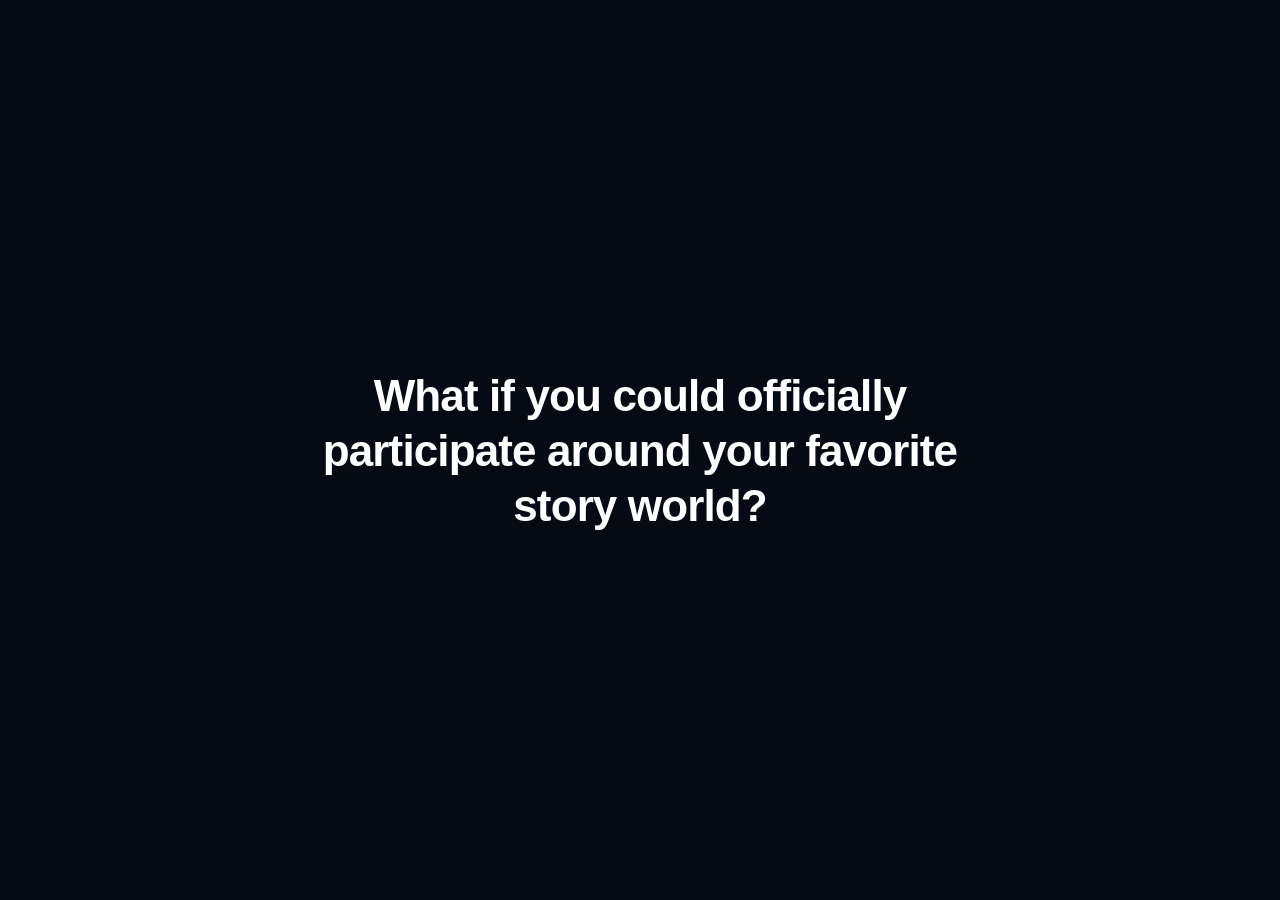
<file: index.html>
<!DOCTYPE html>
<html lang="en">
<head>
<meta charset="UTF-8">
<meta name="viewport" content="width=device-width, initial-scale=1.0, viewport-fit=cover">
<title>EWEy — The Participation Layer for All IP</title>
<style>
  :root{
    --ink:#0B1220; --canvas:#FAFAF8; --card:#FFFFFF; --gold:#C6A02E; --goldsoft:#F4EAC9;
    --muted:#7C8496; --line:rgba(11,18,32,.08); --dark:#060A14;
  }
  *{box-sizing:border-box; margin:0; padding:0; -webkit-tap-highlight-color:transparent;}
  html,body{height:100%;}
  body{
    font-family:-apple-system,BlinkMacSystemFont,"SF Pro Display","Segoe UI",Roboto,Helvetica,Arial,sans-serif;
    background:var(--canvas); color:var(--ink); overflow:hidden;
    -webkit-font-smoothing:antialiased; text-rendering:optimizeLegibility;
  }
  #stage{position:fixed; inset:0; overflow:hidden;}
  .scene{position:absolute; inset:0; overflow-y:auto; -webkit-overflow-scrolling:touch;}
  .scene::-webkit-scrollbar{width:0;}
  .wrap{max-width:860px; margin:0 auto; padding:96px 24px 90px; text-align:center;}
  .wrap.wide{max-width:900px;}

  /* Type */
  .eyebrow{font-size:12px; letter-spacing:.18em; text-transform:uppercase; font-weight:600; color:var(--muted); margin-bottom:16px;}
  .eyebrow.gold{color:var(--gold);}
  h1{font-size:clamp(30px,6vw,52px); font-weight:700; letter-spacing:-.03em; line-height:1.08;}
  h1.md{font-size:clamp(28px,5.4vw,44px);}
  .sub{font-size:clamp(15px,2.2vw,18px); line-height:1.55; color:var(--muted); max-width:560px; margin:16px auto 0;}

  /* Buttons */
  .btn{
    font:inherit; font-size:16px; font-weight:600; letter-spacing:-.01em; padding:14px 32px;
    border-radius:999px; border:1px solid transparent; background:var(--ink); color:#fff; cursor:pointer;
    box-shadow:0 2px 10px rgba(11,18,32,.08); transition:all .25s cubic-bezier(.2,.8,.2,1);
  }
  .btn:hover{transform:scale(1.035); box-shadow:0 10px 30px rgba(11,18,32,.18);}
  .btn:active{transform:scale(.98);}
  .btn:focus-visible{outline:2px solid var(--gold); outline-offset:3px;}
  .btn.white{background:#fff; color:var(--ink);}
  .btn.gold{background:var(--gold); color:#fff;}
  .btn.green{background:#2E7D4F; color:#fff;}
  .btn.big{width:100%; padding:17px 32px; font-size:17px;}

  /* Cards */
  .card{
    background:var(--card); border-radius:20px; padding:24px; border:1px solid var(--line);
    box-shadow:0 2px 12px rgba(11,18,32,.05); transition:all .3s cubic-bezier(.2,.8,.2,1); text-align:left;
  }
  .card.click{cursor:pointer;}
  .card.click:hover{transform:translateY(-4px) scale(1.01); box-shadow:0 18px 44px rgba(11,18,32,.12);}
  .card.center{text-align:center;}

  .chip{
    display:inline-flex; align-items:center; gap:6px; font-size:12px; font-weight:600;
    letter-spacing:.06em; text-transform:uppercase; color:#8A6E14; background:var(--goldsoft);
    border:1px solid rgba(198,160,46,.27); border-radius:999px; padding:6px 14px;
  }
  .chip .dot{width:6px; height:6px; border-radius:99px; background:var(--gold);}

  /* Grids */
  .grid{display:grid; gap:12px; margin:40px auto 0;}
  .grid.cats{grid-template-columns:repeat(auto-fit,minmax(140px,1fr)); max-width:820px;}
  .grid.worlds{grid-template-columns:repeat(auto-fit,minmax(220px,1fr)); gap:18px; max-width:880px;}
  .grid.powers{grid-template-columns:repeat(auto-fit,minmax(200px,1fr)); gap:16px; max-width:760px;}
  .grid.shows{grid-template-columns:repeat(auto-fit,minmax(160px,1fr)); max-width:760px; margin-top:38px;}
  .grid.creator{grid-template-columns:repeat(auto-fit,minmax(290px,1fr)); gap:18px; max-width:820px; margin-top:36px;}
  .stack{display:grid; gap:14px; margin:36px auto 0; max-width:640px;}

  /* Chrome */
  #chrome{position:absolute; top:0; left:0; right:0; z-index:40; display:flex; align-items:center;
    justify-content:space-between; padding:18px 22px; pointer-events:none;}
  #backbtn{pointer-events:auto; font:inherit; font-size:14px; font-weight:600; border:none; cursor:pointer;
    background:rgba(11,18,32,.06); color:var(--ink); border-radius:999px; padding:8px 16px;
    backdrop-filter:blur(10px); -webkit-backdrop-filter:blur(10px);}
  #chrome.on-dark #backbtn{background:rgba(255,255,255,.12); color:#fff;}
  #logo{font-weight:700; font-size:17px; letter-spacing:-.02em; color:var(--ink);}
  #chrome.on-dark #logo{color:#fff;}
  #logo b{color:var(--gold); font-weight:700;}
  #spacer{width:74px;}
  #dots{position:absolute; bottom:16px; left:50%; transform:translateX(-50%); display:flex; gap:6px; z-index:40;}
  #dots i{display:block; width:6px; height:6px; border-radius:99px; background:rgba(11,18,32,.14); transition:all .4s;}
  #dots.on-dark i{background:rgba(255,255,255,.25);}
  #dots i.now{width:20px; background:var(--gold);}

  /* Animations */
  @keyframes riseIn{from{opacity:0; transform:translateY(18px);} to{opacity:1; transform:none;}}
  @keyframes cinemaIn{from{opacity:0; transform:translateY(10px) scale(.985);} to{opacity:1; transform:none;}}
  @keyframes tileIn{from{opacity:0; transform:scale(.6);} to{opacity:1; transform:scale(1);}}
  @keyframes pulseGlow{0%,100%{transform:scale(1);} 50%{transform:scale(1.08);}}
  @keyframes threadGrow{from{transform:scaleY(0);} to{transform:scaleY(1);}}
  .rise{animation:riseIn .7s cubic-bezier(.2,.8,.2,1) both;}
  .cinema{animation:cinemaIn 1.1s cubic-bezier(.2,.8,.2,1) both;}
  .tile{animation:tileIn .55s cubic-bezier(.2,.8,.2,1) both;}
  .pulse{animation:pulseGlow 1.6s ease-in-out infinite;}
  .thread{transform-origin:top; animation:threadGrow 1.6s cubic-bezier(.2,.8,.2,1) both .4s;}
  @media (prefers-reduced-motion:reduce){.rise,.cinema,.tile,.pulse,.thread,.scenein,.livetoast,.fanvid .bar,.btn.gold,#ambient i{animation:none!important;} #scene{transition:none!important;}}

  /* Scene transitions */
  #scene{transition:opacity .24s ease, transform .24s ease, filter .24s ease;}
  #scene.leaving{opacity:0; transform:scale(1.03); filter:blur(3px);}
  .scenein{animation:sceneIn .5s cubic-bezier(.2,.8,.2,1);}
  @keyframes sceneIn{from{opacity:0; transform:scale(.985);} to{opacity:1; transform:none;}}

  /* Ambient life */
  #ambient{position:absolute; inset:0; pointer-events:none; overflow:hidden;}
  #ambient i{position:absolute; display:block; border-radius:50%;}
  @keyframes drifta{0%,100%{transform:translate(0,0);} 50%{transform:translate(42px,-30px);}}
  @keyframes driftb{0%,100%{transform:translate(0,0);} 50%{transform:translate(-48px,38px);}}

  /* Live activity toasts */
  .livetoast{position:absolute; top:62px; right:14px; z-index:30; background:rgba(255,255,255,.93); border:1px solid var(--line); box-shadow:0 6px 20px rgba(11,18,32,.1); border-radius:999px; padding:8px 14px; font-size:12.5px; font-weight:600; animation:toastLife 2.8s ease both; backdrop-filter:blur(8px); -webkit-backdrop-filter:blur(8px);}
  .livetoast.dark{background:rgba(255,255,255,.12); color:#fff; border-color:rgba(255,255,255,.2); box-shadow:none;}
  @keyframes toastLife{0%{opacity:0; transform:translateY(-8px);} 12%{opacity:1; transform:none;} 80%{opacity:1;} 100%{opacity:0; transform:translateY(-6px);}}

  /* Fan videos */
  .fanvid{aspect-ratio:9/16; border-radius:14px; position:relative; overflow:hidden; box-shadow:0 8px 24px rgba(11,18,32,.15);}
  .fanvid .play{position:absolute; inset:0; display:flex; align-items:center; justify-content:center; font-size:24px; color:#fff; text-shadow:0 2px 10px rgba(0,0,0,.4);}
  .fanvid .cap{position:absolute; left:8px; right:8px; bottom:11px; color:#fff; font-size:10.5px; font-weight:600; text-shadow:0 1px 6px rgba(0,0,0,.55); text-align:left;}
  .fanvid .bar{position:absolute; left:0; bottom:0; height:3px; background:var(--gold); animation:vidbar 4s linear infinite;}
  @keyframes vidbar{from{width:0;} to{width:100%;}}

  /* Gold breathes */
  .btn.gold{animation:goldbreathe 3s ease-in-out infinite;}
  @keyframes goldbreathe{0%,100%{box-shadow:0 2px 10px rgba(198,160,46,.25);} 50%{box-shadow:0 6px 26px rgba(198,160,46,.45);}}

  /* Dark scenes */
  .darkscene{background:var(--dark); display:flex; align-items:center; justify-content:center; text-align:center; padding:28px;}
  .worldscene{display:flex; align-items:center; justify-content:center; padding:24px;}

  /* Mosaic */
  #mosaicgrid{display:grid; grid-template-columns:repeat(13,1fr); gap:6px; width:125%;
    transition:all 1.4s cubic-bezier(.2,.8,.2,1);}
  #mosaicgrid.zoom{width:62%; max-width:700px; opacity:.4; filter:blur(1px);}
  #mosaicgrid .mtile{aspect-ratio:1; border-radius:8px; display:flex; align-items:center;
    justify-content:center; font-size:clamp(10px,1.6vw,18px);}

  /* Peek modal */
  #peek{position:fixed; inset:0; background:rgba(6,10,20,.55); backdrop-filter:blur(8px);
    -webkit-backdrop-filter:blur(8px); display:flex; align-items:center; justify-content:center; z-index:50; padding:24px;}
  #peek .panel{background:#fff; border-radius:24px; max-width:440px; width:100%; overflow:hidden;
    box-shadow:0 30px 80px rgba(0,0,0,.3); text-align:left;}

  .ai-row{display:flex; justify-content:space-between; align-items:center; padding:14px 0;
    border-bottom:1px solid var(--line); opacity:.15; transition:opacity .5s;}
  .ai-row.show{opacity:1;}
  .ai-row:last-of-type{border-bottom:none;}
  .ai-verdict{margin-top:18px; background:var(--canvas); border:1px solid var(--line); border-radius:14px;
    padding:16px 18px; transition:all .6s; opacity:.25;}
  .ai-verdict.show{background:var(--goldsoft); border-color:rgba(198,160,46,.33); opacity:1;}

  .typechip{font-size:12.5px; font-weight:600; padding:6px 14px; border-radius:999px;
    border:1px solid var(--line); color:var(--muted);}
  .typechip.on{background:var(--ink); color:#fff; border-color:var(--ink);}

  .catpill{color:#fff; font-size:14.5px; font-weight:600; padding:9px 18px; border-radius:999px;
    border:1px solid rgba(255,255,255,.22);}
</style>
</head>
<body>
<div id="fallback" style="position:fixed; inset:0; background:#060A14; display:flex; align-items:center; justify-content:center; text-align:center; padding:32px; z-index:100;">
  <div>
    <div style="color:#fff; font-size:64px; font-weight:700; letter-spacing:-.04em;">EWE<span style="color:#C6A02E">y</span></div>
    <div style="color:rgba(255,255,255,.6); font-size:14px; letter-spacing:.14em; text-transform:uppercase; margin-top:10px; font-weight:500;">The Participation Layer for All IP</div>
    <div style="color:#fff; font-size:19px; font-weight:600; margin-top:44px; line-height:1.5; max-width:420px;">This is an interactive prototype.</div>
    <div style="color:rgba(255,255,255,.65); font-size:15px; margin-top:12px; line-height:1.6; max-width:420px;">To experience it, open this file in your web browser — on a phone, tap the attachment and choose Safari or Chrome. On a computer, download it and double&#8209;click.</div>
    <div style="color:rgba(255,255,255,.4); font-size:12.5px; margin-top:36px;">Takes about 3 minutes · Best with sound off, curiosity on</div>
  </div>
</div>
<div id="stage">
  <div id="ambient">
    <i style="width:420px; height:420px; left:-8%; top:-10%; background:radial-gradient(circle, rgba(198,160,46,.15), transparent 70%); animation:drifta 19s ease-in-out infinite"></i>
    <i style="width:360px; height:360px; right:-6%; top:22%; background:radial-gradient(circle, rgba(42,58,92,.11), transparent 70%); animation:driftb 23s ease-in-out infinite"></i>
    <i style="width:300px; height:300px; left:12%; bottom:-8%; background:radial-gradient(circle, rgba(198,160,46,.12), transparent 70%); animation:driftb 17s ease-in-out infinite"></i>
    <i style="width:260px; height:260px; right:18%; bottom:6%; background:radial-gradient(circle, rgba(42,58,92,.09), transparent 70%); animation:drifta 26s ease-in-out infinite"></i>
  </div>
  <div id="chrome" style="display:none">
    <button id="backbtn" onclick="goBack()">&larr; Back</button>
    <div id="logo">EWE<b>y</b></div>
    <div id="spacer"></div>
  </div>
  <div id="scene" class="scene"></div>
  <div id="dots" style="display:none"></div>
</div>

<script>
// ————— Data —————
var WORLDS = {
  gw:{name:"Genius Weed", genre:"Comedy", grad:"linear-gradient(135deg,#123B2A 0%,#2E7D4F 55%,#7FB069 100%)"},
  ul:{name:"Unleashed", genre:"Animated Comedy", grad:"linear-gradient(135deg,#7A2E12 0%,#D96C2C 55%,#F2B267 100%)"},
  lf:{name:"The Last Future", genre:"Sci-Fi Mystery", grad:"linear-gradient(135deg,#0D1033 0%,#3A2E8C 55%,#7C6CD9 100%)"}
};
var CATEGORIES = [["📺","Series"],["🎬","Film"],["📚","Books"],["🎵","Music"],["🏈","Sports"],
  ["🎙️","Podcasts"],["📰","Journalism"],["🎥","Documentaries"],["🎮","Games"],["🎭","Live Events"]];
var SUPERPOWERS = [
  {id:"perform", icon:"🎭", name:"Perform", sub:"One-minute videos · acting · comedy · improv"},
  {id:"design", icon:"🎨", name:"Design", sub:"Posters · merch · graphics"},
  {id:"write", icon:"✍️", name:"Write", sub:"Reviews · scripts · worlds"}
];
var PROMPTS = {
  perform:[
    {title:"The Time Sabatini's Cousin…", body:"Film you and your friends at a table, cracking up about the time Sabatini's cousin did… fill in the blank. Funniest table gets featured.", tag:"This week's featured experience"},
    {title:"Voice the Delivery Driver", body:"Be the voice of the delivery driver — never seen, always heard. Record his monologue about everything happening in town. He knows everything. The winning voice gets featured."},
    {title:"Become the Town Gossip", body:"One minute, straight to camera: everything you've \u201Cheard\u201D about what happened at the café this week."},
    {title:"Featured Stand-Up", body:"It's comedy night at the café and you're the headliner. Film your tightest 60 seconds — the funniest set makes the marquee."},
    {title:"Comedy Karaoke", body:"Sing your jokes to the tune of your favorite song. If the regulars sing along, you win."},
    {title:"The Café Shark Tank", body:"Act out your pitch for the café's next ridiculous invention, Shark Tank-style. The regulars are the sharks — and they're brutal."}
  ],
  design:[
    {title:"The Café Mug Everyone Wants", body:"Design the limited-edition Genius Weed café mug. The winning design becomes official merchandise — with your name on the tag.", tag:"This week's featured experience"},
    {title:"This Week's Menu Special", body:"Design the café's menu board for the week. Make the regulars argue about it."},
    {title:"The Band's Concert Poster", body:"The café's house band finally booked a real gig. Design the poster they'd tape to the window."}
  ],
  write:[
    {title:"Review of the Week", body:"Write the funniest one-star or five-star review of the café. ⭐☆☆☆☆ \u201CMy dog left happier than I did.\u201D Or film your one-minute review — the best get featured.", tag:"This week's featured experience"},
    {title:"Café Chalkboard of the Day", body:"Every morning, someone changes the café chalkboard. \u201CToday\u2019s vibe: legally distinct from yesterday\u2019s.\u201D What does it say today? Write it — then film the morning reveal."},
    {title:"Today's Special", body:"Name today's ridiculous menu item — \u201CThe Emotional Support Espresso\u201D — and write its description, or film yourself pitching it to the regulars."},
    {title:"The Open Mic Monologue", body:"Write a comedy monologue for someone else to perform on the café's stage. The best one gets performed — and you both get credit."}
  ]
};
var PEEK = {
  ul:["Film you and your friends cracking up about the main character's cousin — funniest crew gets featured.","What Is Your Dog Really Thinking? Dub the inner monologue.","America's Funniest Mutt — share your dog's finest moment."],
  lf:["Hidden Clues Hunt — find what unlocks the universe.","Design a Parallel Civilization — culture, tech, language.","Intercepted Transmission — you've decoded something. What does it say?"]
};
var CATPEEK = {
  "Film":["Win a set visit — watch the sequel being filmed.","Remake the trailer shot-for-shot with your crew — the best one plays at the premiere.","Film the missing scene from another character's perspective."],
  "Books":["Win a weekend where the book takes place — tour the real restaurants, shops, and beaches from the story.","Win a video call with the author — talk favorite characters and hear what's coming next.","Join the official fan extras compilation — credited, featured, and earning points every time it plays."],
  "Music":["Win lunch with your favorite artist — top fan creation gets a seat at the table.","Create a chorus with your favorite artist.","Remake their song in a completely different genre."],
  "Sports":["Win game-day tickets — call the winning play from the broadcast booth.","You're the sideline reporter — interview the MVP.","Design the limited-edition fan jersey."],
  "Podcasts":["Win a call-in — join the hosts live on next week's episode.","Record the voicemail the hosts read on air.","Continue the conversation — respond to this week's episode with your best idea. The best make the official \u201CIdeas That Could Change the World\u201D compilation.","Win tickets to the live show — and a meet-and-greet with the hosts."],
  "Journalism":["Who's the unsung hero in your hometown? Tell their story — editors verify, and the best run nationally with your byline.","Submit the photo behind the headline — published shots get credited and earn points.","Win a day in the newsroom — pitch your story to real editors."],
  "Documentaries":["Tell us your theory — and why. The most compelling theories get featured in the official companion episode.","Ask the filmmakers — top-voted questions get answered on camera.","Who changed your life? Share your one-minute story — selected stories join the companion film, credited.","Win a seat at the premiere — and meet the filmmakers."],
  "Games":["Win early access — be one of the first players inside the next expansion.","Design a side quest — the winning quest ships in the next update, with your name in the credits.","Hide the easter egg every player will hunt for."],
  "Live Events":["Win front-row seats and backstage passes for the next stop on the tour.","Vote the encore setlist into existence — then watch it happen live.","Record your section's fan chant — the best one plays in the arena.","Design this tour's limited merch drop — the winning design sells at the venue, credited."]
};
var MOSAIC_ICONS = ["🎭","🎨","✍️","📷","🎬","🎤","😂","🎵","🐶","☕","🛸","📝"];
var SCENES = ["cold","worldtype","storyworld","entry","power","experience","create","mosaic","ai","continues","win","local","beyond","creator","end"];
var DARK = {cold:1, mosaic:1, end:1, entry:1};

// ————— State —————
var S = {i:0, power:"perform", prompt:PROMPTS.perform[0], timers:[]};

function clearTimers(){ S.timers.forEach(clearTimeout); S.timers = []; }
function later(fn, ms){ S.timers.push(setTimeout(fn, ms)); }
function go(i){
  clearTimers();
  var t = Math.max(0, Math.min(i, SCENES.length-1));
  var el = document.getElementById("scene");
  if (t === S.i || !el){ S.i = t; render(); return; }
  S.i = t;
  el.classList.add("leaving");
  S.timers.push(setTimeout(function(){ el.classList.remove("leaving"); render(); }, 230));
}
var LIVE = ["🔔 Donick just announced next week\u2019s challenge","🎭 Maya D. just earned 250 points","🎟️ Priya just won premiere tickets","⭐ New featured pick in Unleashed","🎥 2,384 fan videos posted today","😂 Sabatini\u2019s cousin is trending again","❤️ Jayden\u2019s café review just hit 10K","💰 Weekly cash challenge is live","🐶 A golden retriever just went viral","🏆 Weekly winners announced in 2 hours","🛍️ A fan mug design just became official merch","✨ Sofia\u2019s design advanced to review","📍 Pop-up café announced in Austin"];
function startLive(el, n, dark){
  n = n || 0;
  later(function(){
    var t = document.createElement("div");
    t.className = "livetoast" + (dark ? " dark" : "");
    t.textContent = LIVE[n % LIVE.length];
    el.appendChild(t);
    later(function(){ if (t.parentNode) t.remove(); }, 2900);
    startLive(el, n + 1, dark);
  }, n === 0 ? 700 : 3100);
}
function next(){ go(S.i+1); }
function goBack(){ go(S.i-1); }
function pickPower(p){ S.power = p; S.prompt = PROMPTS[p][0]; next(); }
function pickPrompt(idx){ S.prompt = PROMPTS[S.power][idx]; next(); }
function restart(){ S.power = "perform"; S.prompt = PROMPTS.perform[0]; go(0); }
function esc(s){ return s.replace(/&/g,"&amp;").replace(/</g,"&lt;"); }

// ————— Chrome —————
function renderChrome(){
  var id = SCENES[S.i];
  var chrome = document.getElementById("chrome");
  var dots = document.getElementById("dots");
  if (id === "cold"){ chrome.style.display = "none"; dots.style.display = "none"; return; }
  chrome.style.display = "flex";
  chrome.className = DARK[id] ? "on-dark" : "";
  if (id === "end"){ dots.style.display = "none"; }
  else {
    dots.style.display = "flex";
    dots.className = DARK[id] ? "on-dark" : "";
    var h = "";
    for (var k = 1; k < SCENES.length-1; k++) h += '<i class="' + (k === S.i ? "now" : "") + '"></i>';
    dots.innerHTML = h;
  }
}

// ————— Scene templates —————
function scCold(){
  var el = document.getElementById("scene");
  el.className = "scene darkscene";
  var lines = ["What if you could officially participate around your favorite story world?","Not rewrite it.","Create, perform, and play alongside it."];
  function showLine(n){
    if (n < lines.length){
      el.innerHTML = '<div class="cinema" style="color:#fff; font-size:clamp(26px,5vw,44px); font-weight:600; letter-spacing:-.02em; max-width:640px; line-height:1.25">' + lines[n] + '</div>';
      later(function(){ showLine(n+1); }, n === 0 ? 2300 : 1700);
    } else {
      el.innerHTML =
        '<div class="cinema">' +
          '<div style="color:#fff; font-size:clamp(56px,10vw,96px); font-weight:700; letter-spacing:-.04em">EWE<span style="color:var(--gold)">y</span></div>' +
          '<div style="color:rgba(255,255,255,.55); font-size:16px; letter-spacing:.14em; text-transform:uppercase; margin-top:10px; font-weight:500">Step inside the worlds you love</div>' +
          '<div style="display:inline-flex; align-items:center; gap:8px; margin-top:28px; background:rgba(255,255,255,.1); border:1px solid rgba(255,255,255,.16); border-radius:999px; padding:8px 16px; font-size:13px; font-weight:600; color:#fff"><span class="pulse" style="width:8px; height:8px; border-radius:99px; background:#E5484D; display:inline-block"></span>12,487 fans creating right now</div>' +
          '<div style="margin-top:30px"><button class="btn white" onclick="next()">Enter EWEy</button></div>' +
        '</div>';
      startLive(el, 0, true);
    }
  }
  showLine(0);
}

function scWorldType(){
  var el = document.getElementById("scene");
  el.className = "scene";
  var tiles = CATEGORIES.map(function(c, i){
    var act = c[1] === "Series" ? "next()" : "openCatPeek('" + c[1] + "')";
    var featured = c[1] === "Series" ? '<div style="font-size:10.5px; font-weight:600; letter-spacing:.06em; text-transform:uppercase; color:var(--gold); margin-top:6px">Featured demo</div>' : "";
    return '<div class="card click center rise" style="padding:22px 12px; animation-delay:' + (i*45) + 'ms" onclick="' + act + '">' +
      '<div style="font-size:30px">' + c[0] + '</div>' +
      '<div style="font-weight:600; font-size:15px; margin-top:8px">' + c[1] + '</div>' + featured + '</div>';
  }).join("");
  el.innerHTML = '<div class="wrap">' +
    '<div class="eyebrow">One platform · Every story world</div>' +
    '<h1>Choose a world.</h1>' +
    '<p class="sub">Every kind of story can open its doors to its audience — officially.</p>' +
    '<div style="margin-top:14px"><span class="chip"><span class="dot"></span>🎬 Act it out · Film it · Make it your own</span></div>' +
    '<div style="margin-top:10px; font-size:13.5px; color:var(--muted)">Most EWEy experiences are fun one-minute videos you create right on your phone.</div>' +
    '<div class="grid cats">' + tiles + '</div>' +
  '</div>';
  startLive(el);
}

function openCatPeek(name){
  var items = CATPEEK[name].map(function(p){
    return '<div style="font-size:14px; line-height:1.5; background:var(--canvas); border-radius:12px; padding:12px 14px; border:1px solid var(--line)">' + p + '</div>';
  }).join("");
  var m = document.createElement("div");
  m.id = "peek"; m.className = "cinema";
  m.onclick = function(){ m.remove(); };
  m.innerHTML = '<div class="panel" onclick="event.stopPropagation()">' +
    '<div style="height:90px; background:linear-gradient(135deg,#0B1220,#2A3A5C)"></div>' +
    '<div style="padding:28px">' +
      '<span class="chip"><span class="dot"></span>Quick preview</span>' +
      '<div style="font-weight:700; font-size:20px; margin-top:12px">' + name + '</div>' +
      '<div style="font-size:13px; color:var(--muted); margin-top:2px">Example experiences for this genre. Every world gets prompts native to its own audience.</div>' +
      '<div style="margin-top:16px; display:grid; gap:10px">' + items + '</div>' +
      '<div style="margin-top:20px; background:var(--goldsoft); border:1px solid rgba(198,160,46,.27); border-radius:12px; padding:12px 14px; font-size:13px; line-height:1.5; color:#8A6E14; font-weight:600">For the complete walkthrough, choose <span style="text-decoration:underline">Series</span> — our featured demo.</div>' +
      '<div style="margin-top:14px"><button class="btn" style="width:100%" onclick="document.getElementById(\'peek\').remove()">Back to worlds</button></div>' +
    '</div></div>';
  document.body.appendChild(m);
}

function scStoryWorld(){
  var el = document.getElementById("scene");
  el.className = "scene";
  var ids = ["gw","ul","lf"];
  var cards = ids.map(function(id, i){
    var w = WORLDS[id];
    var badge = id === "gw" ? '<div style="position:absolute; top:12px; left:12px"><span class="chip"><span class="dot"></span>Featured demo</span></div>' : "";
    var cta = id === "gw" ? '<div style="font-size:13px; font-weight:600; margin-top:12px; color:var(--gold)">Enter the full experience &rarr;</div>'
                          : '<div style="font-size:13px; font-weight:600; margin-top:12px; color:var(--muted)">Quick look &rarr;</div>';
    var act = id === "gw" ? "go(3)" : "openPeek('" + id + "')";
    return '<div class="card click rise" style="padding:0; overflow:hidden; animation-delay:' + (i*90) + 'ms" onclick="' + act + '">' +
      '<div style="height:130px; background:' + w.grad + '; position:relative">' + badge + '</div>' +
      '<div style="padding:20px">' +
        '<div style="font-weight:700; font-size:19px; letter-spacing:-.02em">' + w.name + '</div>' +
        '<div style="font-size:13px; color:var(--muted); margin-top:4px">' + w.genre + '</div>' + cta +
      '</div></div>';
  }).join("");
  el.innerHTML = '<div class="wrap">' +
    '<div class="eyebrow">Series</div>' +
    '<h1>Choose a story world.</h1>' +
    '<p class="sub">Three original worlds, built for participation from day one.</p>' +
    '<div class="grid worlds">' + cards + '</div>' +
  '</div>';
  startLive(el);
}

function openPeek(id){
  var w = WORLDS[id];
  var items = PEEK[id].map(function(p){
    return '<div style="font-size:14px; line-height:1.5; background:var(--canvas); border-radius:12px; padding:12px 14px; border:1px solid var(--line)">' + p + '</div>';
  }).join("");
  var m = document.createElement("div");
  m.id = "peek"; m.className = "cinema";
  m.onclick = function(){ m.remove(); };
  m.innerHTML = '<div class="panel" onclick="event.stopPropagation()">' +
    '<div style="height:90px; background:' + w.grad + '"></div>' +
    '<div style="padding:28px">' +
      '<span class="chip"><span class="dot"></span>Quick preview</span>' +
      '<div style="font-weight:700; font-size:20px; margin-top:12px">' + w.name + '</div>' +
      '<div style="font-size:13px; color:var(--muted); margin-top:2px">Every world runs on the same engine — with experiences native to its own characters and fans.</div>' +
      '<div style="margin-top:16px; display:grid; gap:10px">' + items + '</div>' +
      '<div style="margin-top:20px"><button class="btn" style="width:100%" onclick="document.getElementById(\'peek\').remove(); go(3)">Take the full walkthrough &rarr;</button></div>' +
      '<div style="margin-top:12px; text-align:center"><button onclick="document.getElementById(\'peek\').remove()" style="font:inherit; font-size:13px; font-weight:600; color:var(--muted); background:none; border:none; cursor:pointer">Back to story worlds</button></div>' +
    '</div></div>';
  document.body.appendChild(m);
}

function scEntry(){
  var el = document.getElementById("scene");
  el.className = "scene worldscene";
  el.style.background = WORLDS.gw.grad;
  el.innerHTML = '<div class="cinema" style="text-align:center; max-width:620px">' +
    '<span class="chip"><span class="dot"></span>Official participation world</span>' +
    '<div style="color:#fff; font-size:clamp(44px,8vw,72px); font-weight:700; letter-spacing:-.035em; margin-top:22px">Genius Weed</div>' +
    '<div style="color:rgba(255,255,255,.75); font-size:15px; letter-spacing:.12em; text-transform:uppercase; margin-top:6px; font-weight:500">Comedy · Season One</div>' +
    '<div class="rise" style="background:rgba(255,255,255,.96); border-radius:20px; padding:24px 26px; margin-top:40px; text-align:left; box-shadow:0 24px 60px rgba(0,0,0,.25); animation-delay:400ms">' +
      '<div style="display:flex; align-items:center; gap:12px">' +
        '<div style="width:44px; height:44px; border-radius:99px; background:' + WORLDS.gw.grad + '; display:flex; align-items:center; justify-content:center; color:#fff; font-weight:700; font-size:16px">DC</div>' +
        '<div><div style="font-weight:700; font-size:15px">Donick Cary</div>' +
        '<div style="font-size:12.5px; color:var(--muted)">Showrunner · The Simpsons, Silicon Valley, Parks &amp; Rec</div></div>' +
      '</div>' +
      '<p style="font-size:16px; line-height:1.6; margin-top:16px">\u201CWelcome to Genius Weed. The café doors are open — come play inside our world, show us your superpower, and win. We can\u2019t wait to see what you make.\u201D</p>' +
    '</div>' +
    '<div class="rise" style="margin-top:22px; animation-delay:600ms">' +
      '<button class="btn white" style="padding:11px 24px; font-size:14.5px" onclick="followDemo(this)">＋ Follow Genius Weed</button>' +
      '<div style="color:rgba(255,255,255,.65); font-size:12.5px; margin-top:10px">1.2M fans follow this world · Donick\u2019s announcements land here first</div>' +
    '</div>' +
    '<div style="margin-top:26px"><button class="btn gold" onclick="next()">Step inside</button></div>' +
  '</div>';
}

function scPower(){
  var el = document.getElementById("scene");
  el.className = "scene"; el.style.background = "";
  var cards = SUPERPOWERS.map(function(s, i){
    var hot = s.id === "perform";
    var extra = hot ? " border:1.5px solid var(--gold); box-shadow:0 6px 24px rgba(198,160,46,.18);" : "";
    var badge = hot ? '<div style="margin-bottom:10px"><span class="chip"><span class="dot"></span>Where most fans start</span></div>' : "";
    return '<div class="card click center rise" style="padding:34px 20px; animation-delay:' + (i*100) + 'ms;' + extra + '" onclick="pickPower(\'' + s.id + '\')">' + badge +
      '<div style="font-size:42px">' + s.icon + '</div>' +
      '<div style="font-weight:700; font-size:20px; margin-top:12px; letter-spacing:-.02em">' + s.name + '</div>' +
      '<div style="font-size:13.5px; color:var(--muted); margin-top:6px">' + s.sub + '</div></div>';
  }).join("");
  el.innerHTML = '<div class="wrap">' +
    '<div class="eyebrow gold">Genius Weed · Official</div>' +
    '<h1>What\u2019s your superpower?</h1>' +
    '<p class="sub">Don\u2019t just comment on the story. Act something out, film it on your phone, and entertain the community.</p>' +
    '<div class="grid powers">' + cards + '</div>' +
    '<div style="margin-top:26px; font-size:13.5px; color:var(--muted)">More creative paths available — music, photography, animation, AI art…</div>' +
  '</div>';
}

function scExperience(){
  var el = document.getElementById("scene");
  el.className = "scene";
  var pName = SUPERPOWERS.filter(function(s){return s.id===S.power;})[0].name;
  var cards = PROMPTS[S.power].map(function(p, i){
    var tag = p.tag ? '<div style="margin-bottom:10px"><span class="chip"><span class="dot"></span>' + p.tag + '</span></div>' : "";
    return '<div class="card click rise" style="animation-delay:' + (i*100) + 'ms" onclick="pickPrompt(' + i + ')">' + tag +
      '<div style="font-weight:700; font-size:18px; letter-spacing:-.02em">' + p.title + '</div>' +
      '<div style="font-size:14.5px; color:var(--muted); line-height:1.55; margin-top:6px">' + p.body + '</div></div>';
  }).join("");
  var vgrads = [WORLDS.gw.grad, WORLDS.ul.grad, WORLDS.lf.grad];
  var vh = [["@maya.d","❤️ 12.4K"],["@jayden","❤️ 9.1K"],["@sofia.o","❤️ 7.8K"]];
  var vids = vh.map(function(h, i){
    return '<div class="fanvid rise" style="background:' + vgrads[i] + '; animation-delay:' + (i*90) + 'ms">' +
      '<div class="play">▶</div><div class="cap">' + h[0] + ' · ' + h[1] + '</div>' +
      '<div class="bar" style="animation-delay:' + (i*700) + 'ms"></div></div>';
  }).join("");
  el.innerHTML = '<div class="wrap">' +
    '<div class="eyebrow gold">Genius Weed · ' + pName + '</div>' +
    '<h1>Choose an experience.</h1>' +
    '<p class="sub">Step into the world for one minute. The story stays the story — you play at the edges of it.</p>' +
    '<div style="max-width:330px; margin:30px auto 0">' +
      '<div style="font-size:12px; font-weight:600; letter-spacing:.1em; text-transform:uppercase; color:var(--muted); margin-bottom:10px">This week\u2019s featured fan videos</div>' +
      '<div style="display:grid; grid-template-columns:repeat(3,1fr); gap:10px">' + vids + '</div>' +
      '<div style="margin-top:12px; font-size:13px; font-weight:600; color:var(--gold)">⭐ Your video could be here by Friday.</div>' +
    '</div>' +
    '<div class="stack">' + cards + '</div>' +
    '<div style="margin-top:24px; font-size:13.5px; color:var(--muted)">📱 Vertical · One minute · Straight from your phone</div>' +
  '</div>';
}

function scCreate(){
  var el = document.getElementById("scene");
  el.className = "scene";
  var samples = {
    perform:{mock:"🎥", label:"Ready to record", body:"One-minute vertical take · your phone is the camera. When you stop recording, your moment goes straight to the world.", italic:false},
    design:{mock:"🎨", label:"Canvas ready", body:"Upload your design or create right here. Templates match the café\u2019s official style guide.", italic:false},
    write:{mock:"✍️", label:"Draft saved", body:"⭐⭐⭐⭐⭐ \u201CCame for coffee. Accidentally solved my life.\u201D", italic:true}
  };
  var s = samples[S.power];
  el.innerHTML = '<div class="wrap">' +
    '<div class="eyebrow gold">' + S.prompt.title + '</div>' +
    '<h1 class="md">Create your moment.</h1>' +
    '<div style="max-width:560px; margin:36px auto 0">' +
      '<div class="card" style="padding:28px">' +
        '<div style="display:flex; align-items:center; gap:14px">' +
          '<div style="width:56px; height:56px; border-radius:16px; background:var(--canvas); border:1px solid var(--line); display:flex; align-items:center; justify-content:center; font-size:26px">' + s.mock + '</div>' +
          '<div><div style="font-weight:700; font-size:15.5px">' + s.label + '</div>' +
          '<div style="font-size:13px; color:var(--muted); margin-top:2px">Genius Weed · Week 4 Challenge</div></div>' +
        '</div>' +
        '<div style="margin-top:18px; background:var(--canvas); border-radius:14px; padding:16px 18px; font-size:15px; line-height:1.6; border:1px solid var(--line);' + (s.italic ? " font-style:italic" : "") + '">' + s.body + '</div>' +
      '</div>' +
      '<div style="margin-top:28px"><button class="btn gold big" onclick="next()">Step Into the Story</button></div>' +
      '<div style="margin-top:14px; font-size:12.5px; color:var(--muted)">Creator approval required for anything official.</div>' +
    '</div></div>';
}

function scMosaic(){
  var el = document.getElementById("scene");
  el.className = "scene darkscene";
  el.style.background = "";
  el.innerHTML = '<div class="cinema" style="text-align:center; padding:24px">' +
    '<div class="pulse" style="width:74px; height:74px; margin:0 auto; border-radius:22px; background:var(--goldsoft); display:flex; align-items:center; justify-content:center; font-size:32px; box-shadow:0 0 60px rgba(198,160,46,.53)">✨</div>' +
    '<div class="thread" style="height:90px; width:2px; margin:18px auto 0; background:linear-gradient(var(--gold), transparent)"></div>' +
    '<div style="color:#fff; font-size:clamp(20px,3.6vw,28px); font-weight:600; letter-spacing:-.02em; margin-top:8px">Your creativity is weaving into the world.</div>' +
    '<div style="color:rgba(255,255,255,.5); font-size:14.5px; margin-top:10px">Pending creator review</div>' +
  '</div>';
  later(function(){
    var grads = [WORLDS.gw.grad, WORLDS.ul.grad, WORLDS.lf.grad, "linear-gradient(135deg,#0B1220,#2A3A5C)"];
    var tiles = "";
    for (var i = 0; i < 91; i++){
      tiles += '<div class="mtile tile" style="background:' + grads[i%4] + '; animation-delay:' + Math.floor(Math.random()*2400) + 'ms">' + MOSAIC_ICONS[i%MOSAIC_ICONS.length] + '</div>';
    }
    el.innerHTML = '<div id="mosaicgrid">' + tiles + '</div><div id="mstats"></div>';
    later(function(){
      document.getElementById("mosaicgrid").className = "zoom";
      document.getElementById("mstats").innerHTML =
        '<div class="cinema" style="position:absolute; inset:0; display:flex; flex-direction:column; align-items:center; justify-content:center; text-align:center; padding:24px; animation-delay:600ms">' +
          '<div style="color:#fff; font-size:clamp(40px,7vw,64px); font-weight:700; letter-spacing:-.035em">12,487</div>' +
          '<div style="color:rgba(255,255,255,.75); font-size:15px; letter-spacing:.14em; text-transform:uppercase; font-weight:500">Creators participating</div>' +
          '<div style="display:flex; gap:40px; margin-top:30px; flex-wrap:wrap; justify-content:center">' +
            '<div><div style="color:var(--gold); font-size:30px; font-weight:700">73</div><div style="color:rgba(255,255,255,.55); font-size:13px">Countries</div></div>' +
            '<div><div style="color:var(--gold); font-size:30px; font-weight:700">1</div><div style="color:rgba(255,255,255,.55); font-size:13px">Story world</div></div>' +
          '</div>' +
          '<div style="color:rgba(255,255,255,.55); font-size:13.5px; margin-top:36px">You haven\u2019t seen the best part yet…</div>' +
          '<div style="margin-top:14px"><button class="btn white" onclick="next()">What happens next</button></div>' +
          '<div style="position:absolute; bottom:20px; font-size:11.5px; color:rgba(255,255,255,.35)">Illustrative figures</div>' +
        '</div>';
    }, 3000);
  }, 2200);
}

function scAI(){
  var el = document.getElementById("scene");
  el.className = "scene"; el.style.background = "";
  el.innerHTML = '<div class="wrap">' +
    '<div class="eyebrow">AI organizes · Creators decide</div>' +
    '<h1 class="md">Thousands of submissions.<br>One clear signal.</h1>' +
    '<div style="max-width:480px; margin:36px auto 0">' +
      '<div class="card" style="padding:26px">' +
        '<div id="aisub" class="rise" style="display:inline-flex; align-items:center; gap:8px; background:var(--canvas); border:1px solid var(--line); border-radius:999px; padding:8px 16px; font-size:13.5px; font-weight:600">🎥 Your one-minute video enters</div>' +
        '<div id="aidots" style="position:relative; height:148px; margin-top:18px"></div>' +
        '<div style="display:flex; justify-content:space-around; font-size:11.5px; font-weight:600; letter-spacing:.08em; text-transform:uppercase; color:var(--muted); margin-top:6px"><span>Sorted</span><span>Tagged</span><span>Top picks</span></div>' +
        '<div class="ai-verdict" id="airv">' +
          '<div style="font-weight:700; font-size:15px">🎉 Yours advanced to Producer Review</div>' +
          '<div style="font-size:13.5px; color:var(--muted); margin-top:4px">Donick Cary picks this week\u2019s finalists.</div>' +
        '</div>' +
      '</div>' +
      '<div style="margin-top:22px; font-size:clamp(17px,2.6vw,20px); font-weight:700; letter-spacing:-.02em; color:var(--ink)">AI organizes. <span style="color:var(--gold)">Creators decide.</span></div>' +
      '<div style="margin-top:8px; font-size:13px; color:var(--muted)">Nothing becomes official without the creator\u2019s approval.</div>' +
      '<div style="margin-top:24px; opacity:0; transition:opacity .6s" id="aibtn"><button class="btn" onclick="next()">Continue</button></div>' +
    '</div></div>';
  var box = document.getElementById("aidots");
  var W = box.clientWidth || 300, cols = [W*0.17, W*0.5, W*0.83];
  var grads = [WORLDS.gw.grad, WORLDS.ul.grad, WORLDS.lf.grad];
  var dots = [], targets = [];
  for (var i = 0; i < 66; i++){
    var d = document.createElement("span");
    var gold = i === 65;
    d.style.cssText = "position:absolute; width:" + (gold ? 12 : 8) + "px; height:" + (gold ? 12 : 8) + "px; border-radius:3px; background:" + (gold ? "var(--gold)" : grads[i % 3]) + "; left:" + (Math.random()*W).toFixed(0) + "px; top:" + (Math.random()*140).toFixed(0) + "px; opacity:0; transform:translate(-50%,-50%)" + (gold ? "; box-shadow:0 0 14px rgba(198,160,46,.6); z-index:2" : "") + "; transition:left 1.1s cubic-bezier(.2,.8,.2,1) " + (Math.random()*500).toFixed(0) + "ms, top 1.1s cubic-bezier(.2,.8,.2,1) " + (Math.random()*500).toFixed(0) + "ms, opacity .6s";
    box.appendChild(d); dots.push(d);
    var col = gold ? 2 : i % 3;
    targets.push([cols[col] + (Math.random()*14 - 7), gold ? 8 : 20 + (i % 16) * 8]);
  }
  later(function(){
    for (var k = 0; k < dots.length; k++){
      dots[k].style.opacity = "1";
      dots[k].style.left = targets[k][0].toFixed(0) + "px";
      dots[k].style.top = targets[k][1].toFixed(0) + "px";
    }
  }, 700);
  later(function(){ document.getElementById("airv").className = "ai-verdict show"; }, 2400);
  later(function(){ document.getElementById("aibtn").style.opacity = "1"; }, 3000);
}

function scContinues(){
  var el = document.getElementById("scene");
  el.className = "scene";
  var xg = ["linear-gradient(135deg,#1B3A5C,#3E7CB1)","linear-gradient(135deg,#5C1B4A,#B13E8E)", WORLDS.ul.grad, "linear-gradient(135deg,#3A2E10,#8A6E14)"];
  var xf = [["@tny.hoops","🏈 Sports"],["@lila.sings","🎵 Music"],["@rex.and.me","🐶 Unleashed"],["@docwatcher","🎥 Docs"]];
  var xvids = xf.map(function(h, i){
    return '<div class="fanvid rise" style="background:' + xg[i] + '; animation-delay:' + (i*90) + 'ms">' +
      '<div class="play">▶</div><div class="cap">' + h[0] + '<br>' + h[1] + '</div>' +
      '<div class="bar" style="animation-delay:' + (i*550) + 'ms"></div></div>';
  }).join("");
  var shows = [["⭐","Creator\u2019s Picks"],["😂","Funniest Moments"],["🎨","Top Fan Designs"],["🎭","Best In Character"],["🎬","Official Companion Highlights"],["🏆","Community Favorites"]];
  var tiles = shows.map(function(s, i){
    return '<div class="card center rise" style="padding:24px 14px; animation-delay:' + (i*70) + 'ms">' +
      '<div style="font-size:28px">' + s[0] + '</div>' +
      '<div style="font-weight:600; font-size:14px; margin-top:10px">' + s[1] + '</div></div>';
  }).join("");
  el.innerHTML = '<div class="wrap">' +
    '<div class="eyebrow gold">Official showcases</div>' +
    '<h1>The story continues<br>between episodes.</h1>' +
    '<p class="sub">The best submissions become creator-curated companion content — fresh, official entertainment while the show is off the air.</p>' +
    '<div style="max-width:440px; margin:30px auto 0">' +
      '<div style="font-size:12px; font-weight:600; letter-spacing:.1em; text-transform:uppercase; color:var(--muted); margin-bottom:10px">Playing now, across every world</div>' +
      '<div style="display:grid; grid-template-columns:repeat(4,1fr); gap:10px">' + xvids + '</div>' +
    '</div>' +
    '<div class="grid shows">' + tiles + '</div>' +
    '<div style="margin-top:34px"><button class="btn" onclick="next()">What could you win?</button></div>' +
  '</div>';
}

function scBeyond(){
  var el = document.getElementById("scene");
  el.className = "scene";
  var values = [
    ["🛍️","Limited-edition merchandise","Winning fan designs become official products — credited, licensed, revenue-shared."],
    ["💼","Talent discovery","\u201CWe found our next poster artist through EWEy.\u201D"],
    ["🎤","Live experiences","Fan showcases, premieres, and events inside the world."],
    ["🤝","Sponsored experiences","Brands sponsor participation instead of interrupting it."]
  ];
  var strips = [WORLDS.gw.grad, WORLDS.ul.grad, WORLDS.lf.grad, WORLDS.gw.grad, WORLDS.ul.grad].map(function(g){
    return '<div style="flex:1; height:44px; border-radius:6px; background:' + g + '; opacity:.9"></div>';
  }).join("");
  var rows = values.map(function(v){
    return '<div style="display:flex; gap:12px; align-items:flex-start">' +
      '<div style="font-size:20px; line-height:1">' + v[0] + '</div>' +
      '<div><div style="font-weight:600; font-size:14.5px">' + v[1] + '</div>' +
      '<div style="font-size:13px; color:var(--muted); line-height:1.5">' + v[2] + '</div></div></div>';
  }).join("");
  el.innerHTML = '<div class="wrap">' +
    '<div class="eyebrow gold">Recognition is the reward</div>' +
    '<h1 class="md">Your creativity, made official.</h1>' +
    '<div style="max-width:560px; margin:34px auto 0">' +
      '<div class="card" style="padding:0; overflow:hidden">' +
        '<div style="background:var(--dark); padding:26px 26px 22px">' +
          '<div style="font-size:11px; letter-spacing:.16em; text-transform:uppercase; color:rgba(255,255,255,.45); font-weight:600">Now streaming</div>' +
          '<div style="color:#fff; font-weight:700; font-size:21px; margin-top:8px; letter-spacing:-.02em">Genius Weed — Fan Highlights: Vol. 1</div>' +
          '<div style="display:flex; gap:6px; margin-top:14px">' + strips + '</div>' +
          '<div style="margin-top:16px; font-size:12.5px; color:var(--gold); font-weight:600">Audience Contributions Powered by EWEy</div>' +
        '</div>' +
        '<div style="padding:18px 26px; display:grid; gap:14px">' + rows + '</div>' +
      '</div>' +
      '<div style="margin-top:28px; font-size:13px; color:var(--muted)">This is where creators get excited…</div>' +
      '<div style="margin-top:12px"><button class="btn" onclick="next()">Now see the creator\u2019s side</button></div>' +
    '</div></div>';
}

function scCreator(){
  var el = document.getElementById("scene");
  el.className = "scene";
  var stats = [["12,487","Entries"],["73","Countries"],["2.3M","Votes"],["91%","Positive sentiment"]];
  var statHtml = stats.map(function(s){
    return '<div><div style="font-size:26px; font-weight:700; letter-spacing:-.02em">' + s[0] + '</div>' +
      '<div style="font-size:12.5px; color:var(--muted)">' + s[1] + '</div></div>';
  }).join("");
  var bars = [28,36,44,42,58,74,100].map(function(h, i){
    return '<div class="rise" style="flex:1; height:' + h + '%; border-radius:4px 4px 0 0; background:' + (i === 6 ? "var(--gold)" : "var(--goldsoft)") + '; animation-delay:' + (i*90) + 'ms"></div>';
  }).join("");
  var chips = ["Video","Design","Writing","Audio"].map(function(t, i){
    return '<span class="typechip' + (i < 2 ? " on" : "") + '">' + t + '</span>';
  }).join("");
  el.innerHTML = '<div class="wrap wide">' +
    '<div class="eyebrow">The creator\u2019s cockpit</div>' +
    '<h1 class="md">Creators launch in minutes.<br>And own every insight.</h1>' +
    '<div class="grid creator">' +
      '<div class="card">' +
        '<div style="font-size:12px; font-weight:600; letter-spacing:.1em; text-transform:uppercase; color:var(--muted)">Create new experience</div>' +
        '<div style="margin-top:14px; background:var(--canvas); border-radius:12px; padding:14px 16px; font-size:14.5px; border:1px solid var(--line); line-height:1.5; font-style:italic">\u201CFilm you and your friends joking about the time Sabatini\u2019s cousin did…\u201D</div>' +
        '<div style="display:flex; flex-wrap:wrap; gap:8px; margin-top:14px">' + chips + '</div>' +
        '<div style="margin-top:18px"><button class="btn gold" style="width:100%; padding:13px 24px" id="pubbtn" onclick="publishDemo()">Publish experience</button></div>' +
        '<div style="margin-top:16px; padding-top:14px; border-top:1px solid var(--line)">' +
          '<div style="font-size:12px; font-weight:600; letter-spacing:.1em; text-transform:uppercase; color:var(--muted)">Trending now</div>' +
          '<div style="font-weight:700; font-size:14.5px; margin-top:8px">\u201CThe Time Sabatini\u2019s Cousin…\u201D <span style="color:var(--gold)">▲ 2,114 today</span></div>' +
          '<div style="display:flex; gap:8px; margin-top:10px">' +
            '<button class="typechip" style="cursor:pointer; font:inherit; font-size:12.5px; font-weight:600; background:#fff" onclick="approveDemo(this)">✓ Approve</button>' +
            '<button class="typechip" style="cursor:pointer; font:inherit; font-size:12.5px; font-weight:600; background:#fff" onclick="this.className=\'typechip on\'; this.textContent=\'⭐ Featured\'">⭐ Feature</button>' +
            '<span class="typechip">🛍️ Launch merch</span>' +
          '</div>' +
        '</div>' +
      '</div>' +
      '<div class="card">' +
        '<div style="font-size:12px; font-weight:600; letter-spacing:.1em; text-transform:uppercase; color:var(--muted)">Participation dashboard</div>' +
        '<div style="display:grid; grid-template-columns:1fr 1fr; gap:14px; margin-top:16px">' + statHtml + '</div>' +
        '<div style="display:flex; gap:5px; align-items:flex-end; height:40px; margin-top:16px">' + bars + '</div>' +
        '<div style="font-size:12px; color:var(--muted); margin-top:6px">Fan growth <b style="color:var(--ink)">+212%</b> this season</div>' +
        '<div style="margin-top:14px; padding-top:12px; border-top:1px solid var(--line); display:flex; justify-content:space-between; font-size:13.5px"><span>👥 World followers</span><b>1.2M</b></div>' +
        '<div style="display:flex; justify-content:space-between; font-size:13.5px; margin-top:8px"><span>🛍️ Merch revenue</span><b>$48K</b></div>' +
        '<div style="display:flex; justify-content:space-between; font-size:13.5px; margin-top:8px"><span>🤝 Active sponsors</span><b>6</b></div>' +
        '<div style="display:flex; justify-content:space-between; font-size:13.5px; margin-top:8px"><span>⭐ Featured creators</span><b>24</b></div>' +
        '<div style="margin-top:12px; font-size:10.5px; color:var(--muted)">Illustrative figures</div>' +
      '</div>' +
    '</div>' +
    '<div style="margin-top:24px; font-size:13.5px; color:var(--muted)">Every interaction generates audience intelligence the creator owns — not an outside platform.</div>' +
    '<div style="margin-top:26px"><button class="btn" onclick="next()">One last thing</button></div>' +
  '</div>';
}

function approveDemo(b){
  b.style.background = "#2E7D4F"; b.style.color = "#fff"; b.style.borderColor = "#2E7D4F";
  b.textContent = "✓ Approved";
}

function publishDemo(){
  var b = document.getElementById("pubbtn");
  b.className = "btn green"; b.style.width = "100%";
  b.innerHTML = "&#10003; Live in your world";
}

function followDemo(b){
  b.style.background = "#2E7D4F"; b.style.color = "#fff";
  b.textContent = "✓ Following";
}

function scWin(){
  var el = document.getElementById("scene");
  el.className = "scene";
  var prizes = [
    ["🎟️","Premiere tickets","Front-row at the premiere. Courtside at the game. Backstage at the show."],
    ["💰","Cash prizes","Weekly challenges with real money on the line."],
    ["🍽️","Lunch with the artist","The top fan creation gets a seat at the table."],
    ["🎬","Step on set","Set visits, meet the cast, behind-the-scenes access."],
    ["🏆","Official credit","Your name in the world — merch tags, credits, showcases."],
    ["❤️","Give back","Fun challenges that raise real money for nonprofits — the world donates for every entry."]
  ];
  var cards = prizes.map(function(p, i){
    return '<div class="card rise" style="padding:22px; animation-delay:' + (i*80) + 'ms">' +
      '<div style="font-size:28px">' + p[0] + '</div>' +
      '<div style="font-weight:700; font-size:16px; margin-top:10px; letter-spacing:-.02em">' + p[1] + '</div>' +
      '<div style="font-size:13.5px; color:var(--muted); line-height:1.5; margin-top:5px">' + p[2] + '</div></div>';
  }).join("");
  el.innerHTML = '<div class="wrap wide">' +
    '<div class="eyebrow gold">Real stakes</div>' +
    '<h1>What could you win?</h1>' +
    '<p class="sub">Participation comes with real rewards — set by the creator, delivered by the world.</p>' +
    '<div class="grid powers" style="max-width:820px">' + cards + '</div>' +
    '<div style="margin-top:24px; font-size:13.5px; color:var(--muted); line-height:1.6">And when your work gets featured, you earn points — <span style="font-weight:600; color:var(--ink)">recognition that adds up, every time it plays.</span></div>' +
    '<div style="margin-top:28px"><button class="btn" onclick="next()">Happening near you</button></div>' +
  '</div>';
}

function scLocal(){
  var el = document.getElementById("scene");
  el.className = "scene";
  el.innerHTML = '<div class="wrap">' +
    '<div class="eyebrow">Story worlds live in the real world</div>' +
    '<h1 class="md">What\u2019s happening in your city today?</h1>' +
    '<p class="sub">Pop-ups, screenings, challenges — every world can show up where its fans actually live.</p>' +
    '<div style="max-width:420px; margin:34px auto 0">' +
      '<div class="card center" style="padding:26px">' +
        '<div style="font-size:12px; font-weight:600; letter-spacing:.1em; text-transform:uppercase; color:var(--muted)">Enter your ZIP code</div>' +
        '<div style="display:flex; gap:10px; margin-top:14px">' +
          '<input id="zipin" inputmode="numeric" maxlength="5" placeholder="02554" ' +
            'style="flex:1; font:inherit; font-size:18px; font-weight:600; letter-spacing:.14em; text-align:center; padding:13px 14px; border-radius:14px; border:1px solid var(--line); background:var(--canvas); color:var(--ink); outline:none; min-width:0" ' +
            'onkeydown="if(event.key===\'Enter\')showLocal()">' +
          '<button class="btn gold" style="padding:13px 22px; white-space:nowrap" onclick="showLocal()">Show me</button>' +
        '</div>' +
      '</div>' +
      '<div id="localout"></div>' +
      '<div id="localskip" style="margin-top:16px"><button onclick="next()" style="font:inherit; font-size:13px; font-weight:600; color:var(--muted); background:none; border:none; cursor:pointer">Skip for now</button></div>' +
    '</div></div>';
  later(function(){ var z = document.getElementById("zipin"); if (z) z.focus(); }, 500);
}

function showLocal(){
  var z = (document.getElementById("zipin").value || "").replace(/[^0-9]/g,"");
  if (z.length < 5) z = "02554";
  var happenings = [
    ["☕","Genius Weed pop-up caf\u00E9","Tomorrow \u00B7 2.1 miles away \u00B7 first 50 fans get the limited-edition mug"],
    ["🎬","Fan showcase screening","Tonight \u00B7 creator-picked highlights on the big screen"],
    ["📚","Bookstore takeover","Saturday \u00B7 signed editions + live fan readings"],
    ["🎤","Festival fan stage","This weekend \u00B7 top EWEy creators perform live"],
    ["❤️","Nonprofit flash challenge","Post a 60-second video today \u2014 the show donates for every entry"]
  ];
  var cards = happenings.map(function(h, i){
    return '<div class="card rise" style="animation-delay:' + (i*140) + 'ms; display:flex; gap:14px; align-items:flex-start; padding:18px 20px">' +
      '<div style="font-size:24px; line-height:1">' + h[0] + '</div>' +
      '<div><div style="font-weight:700; font-size:15.5px; letter-spacing:-.02em">' + h[1] + '</div>' +
      '<div style="font-size:13px; color:var(--muted); line-height:1.5; margin-top:3px">' + h[2] + '</div></div></div>';
  }).join("");
  document.getElementById("localout").innerHTML =
    '<div style="margin-top:22px; text-align:left">' +
      '<div class="rise" style="font-size:12px; font-weight:600; letter-spacing:.1em; text-transform:uppercase; color:var(--gold); margin-bottom:12px; text-align:center">Near ' + esc(z) + ' this week</div>' +
      '<div style="display:grid; gap:12px">' + cards + '</div>' +
      '<div class="rise" style="animation-delay:500ms; margin-top:16px; background:var(--goldsoft); border:1px solid rgba(198,160,46,.27); border-radius:14px; padding:14px 16px; font-size:13.5px; line-height:1.5; color:#8A6E14; font-weight:600; text-align:center">🎟️ Local winners this week take home premiere tickets + cash prizes</div>' +
      '<div class="rise" style="animation-delay:580ms; margin-top:12px; font-size:12.5px; color:var(--muted); text-align:center">Restaurants · Venues · Festivals · Museums · Bookstores — every world can show up in yours.</div>' +
      '<div class="rise" style="animation-delay:650ms; margin-top:22px"><button class="btn big" onclick="next()">Beyond the story</button></div>' +
    '</div>';
  document.getElementById("localskip").style.display = "none";
  document.getElementById("zipin").blur();
}

function scEnd(){
  var el = document.getElementById("scene");
  el.className = "scene darkscene";
  el.innerHTML = '<div class="cinema" style="color:#fff; font-size:clamp(24px,4.6vw,38px); font-weight:600; letter-spacing:-.02em; max-width:560px; line-height:1.3">Today you experienced one story world.</div>';
  later(function(){
    var pills = CATEGORIES.map(function(c, i){
      return '<span class="catpill tile" style="animation-delay:' + (i*120) + 'ms">' + c[0] + ' ' + c[1] + '</span>';
    }).join("");
    el.innerHTML = '<div class="cinema" style="max-width:680px">' +
      '<div style="color:rgba(255,255,255,.6); font-size:15px; letter-spacing:.12em; text-transform:uppercase; font-weight:500; margin-bottom:24px">Now imagine it for</div>' +
      '<div style="display:flex; flex-wrap:wrap; gap:10px; justify-content:center">' + pills + '</div>' +
    '</div>';
  }, 2100);
  later(scEndNetwork, 4600);
}

function scEndNetwork(){
  var el = document.getElementById("scene");
  var reduce = window.matchMedia && window.matchMedia("(prefers-reduced-motion: reduce)").matches;
  var W = el.clientWidth || window.innerWidth, H = el.clientHeight || window.innerHeight;
  var cx = W/2, cy = H/2, R = Math.min(W, H) * 0.30;
  var N = 150, pts = [], parts = "";
  for (var i = 0; i < N; i++){
    var a = Math.random() * Math.PI * 2;
    var r = R * Math.sqrt(Math.random());
    pts.push([cx + Math.cos(a)*r, cy + Math.sin(a)*r]);
    var sx = Math.random() * W, sy = Math.random() * H;
    parts += '<span class="npart" style="position:absolute; left:' + sx.toFixed(0) + 'px; top:' + sy.toFixed(0) + 'px; font-size:' + (10 + Math.random()*7).toFixed(0) + 'px; opacity:0; transform:translate(-50%,-50%); transition:left 2.2s cubic-bezier(.2,.8,.2,1) ' + (Math.random()*800).toFixed(0) + 'ms, top 2.2s cubic-bezier(.2,.8,.2,1) ' + (Math.random()*800).toFixed(0) + 'ms, opacity 1s">' + MOSAIC_ICONS[i % MOSAIC_ICONS.length] + '</span>';
  }
  var lines = "";
  for (var j = 0; j < 220 && lines.split("<line").length < 65; j++){
    var p1 = pts[Math.floor(Math.random()*N)], p2 = pts[Math.floor(Math.random()*N)];
    var d = Math.hypot(p1[0]-p2[0], p1[1]-p2[1]);
    if (d > 12 && d < R*0.55){
      lines += '<line x1="' + p1[0].toFixed(0) + '" y1="' + p1[1].toFixed(0) + '" x2="' + p2[0].toFixed(0) + '" y2="' + p2[1].toFixed(0) + '" stroke="rgba(198,160,46,.3)" stroke-width="1"/>';
    }
  }
  var ringR = Math.min(R * 1.5, Math.min(cx, cy) - 44);
  var eco = "", spokes = "";
  for (var e = 0; e < CATEGORIES.length; e++){
    var ea = -Math.PI/2 + e * (Math.PI*2 / CATEGORIES.length);
    var ex = cx + Math.cos(ea) * ringR, ey = cy + Math.sin(ea) * ringR;
    eco += '<span class="econode" style="position:absolute; left:' + ex.toFixed(0) + 'px; top:' + ey.toFixed(0) + 'px; transform:translate(-50%,-50%); white-space:nowrap; font-size:11.5px; font-weight:600; color:#fff; background:rgba(255,255,255,.08); border:1px solid rgba(255,255,255,.2); border-radius:999px; padding:5px 11px; opacity:0; transition:opacity .8s ' + (e*100) + 'ms">' + CATEGORIES[e][0] + ' ' + CATEGORIES[e][1] + '</span>';
    spokes += '<line x1="' + (cx + Math.cos(ea)*R*0.85).toFixed(0) + '" y1="' + (cy + Math.sin(ea)*R*0.85).toFixed(0) + '" x2="' + ex.toFixed(0) + '" y2="' + ey.toFixed(0) + '" stroke="rgba(198,160,46,.28)" stroke-width="1"/>';
  }
  el.innerHTML =
    '<div id="net" style="position:absolute; inset:0; overflow:hidden; transition:opacity 1.2s, filter 1.2s">' +
      '<div id="netglow" style="position:absolute; left:50%; top:50%; width:' + (R*2.7).toFixed(0) + 'px; height:' + (R*2.7).toFixed(0) + 'px; transform:translate(-50%,-50%); border-radius:50%; background:radial-gradient(circle, rgba(198,160,46,.3), transparent 65%); opacity:0; transition:opacity 1.6s"></div>' +
      '<svg id="netlines" width="' + W + '" height="' + H + '" style="position:absolute; inset:0; opacity:0; transition:opacity 1.4s">' + lines + '</svg>' +
      '<svg id="ecolines" width="' + W + '" height="' + H + '" style="position:absolute; inset:0; opacity:0; transition:opacity 1.2s">' + spokes + '</svg>' +
      parts + eco +
    '</div>' +
    '<div id="networds" style="position:relative; z-index:2; text-align:center; padding:24px">' +
      '<div id="nw1" style="color:#fff; font-size:clamp(22px,4.2vw,34px); font-weight:600; letter-spacing:-.02em; line-height:1.3; opacity:0; transition:opacity 1.1s, transform 1.1s; transform:translateY(14px)">Every story becomes a community.</div>' +
      '<div id="nw2" style="color:#fff; font-size:clamp(22px,4.2vw,34px); font-weight:600; letter-spacing:-.02em; line-height:1.3; margin-top:8px; opacity:0; transition:opacity 1.1s, transform 1.1s; transform:translateY(14px)">Every fan becomes a creator.</div>' +
      '<div id="nw2b" style="color:var(--gold); font-size:clamp(22px,4.2vw,34px); font-weight:600; letter-spacing:-.02em; line-height:1.3; margin-top:8px; opacity:0; transition:opacity 1.1s, transform 1.1s; transform:translateY(14px)">Every creator builds a world.</div>' +
      '<div id="nw3" style="opacity:0; transition:opacity 1.4s">' +
        '<div style="color:#fff; font-size:clamp(44px,8vw,68px); font-weight:700; letter-spacing:-.04em; margin-top:38px">EWE<span style="color:var(--gold)">y</span></div>' +
        '<div style="color:rgba(255,255,255,.6); font-size:13px; letter-spacing:.14em; text-transform:uppercase; font-weight:500; margin-top:12px">The Participation Layer for All IP</div>' +
        '<div style="color:rgba(255,255,255,.4); font-size:12.5px; margin-top:8px">Everyone Wins. Especially You.</div>' +
      '</div>' +
      '<div id="nw4" style="opacity:0; transition:opacity 1.2s; margin-top:34px"><button class="btn white" onclick="restart()">Experience it again</button></div>' +
    '</div>';
  function converge(){
    var els = el.querySelectorAll(".npart");
    for (var k = 0; k < els.length; k++){
      els[k].style.left = pts[k][0].toFixed(0) + "px";
      els[k].style.top = pts[k][1].toFixed(0) + "px";
      els[k].style.opacity = ".9";
    }
  }
  function weave(){
    document.getElementById("netlines").style.opacity = "1";
    document.getElementById("netglow").style.opacity = "1";
  }
  function eco_in(){
    document.getElementById("ecolines").style.opacity = "1";
    var ns = el.querySelectorAll(".econode");
    for (var q = 0; q < ns.length; q++) ns[q].style.opacity = "1";
  }
  function dim(){
    var n = document.getElementById("net");
    n.style.opacity = ".28"; n.style.filter = "blur(1px)";
  }
  function word(id){
    var w = document.getElementById(id);
    w.style.opacity = "1"; w.style.transform = "none";
  }
  if (reduce){
    converge(); weave(); eco_in(); dim(); word("nw1"); word("nw2"); word("nw2b"); word("nw3"); word("nw4");
    var all = el.querySelectorAll(".npart, .econode, #netlines, #ecolines, #netglow, #net, #nw1, #nw2, #nw2b, #nw3, #nw4");
    for (var m = 0; m < all.length; m++) all[m].style.transition = "none";
    return;
  }
  later(function(){ requestAnimationFrame(converge); }, 60);
  later(weave, 2300);
  later(eco_in, 3500);
  later(function(){ dim(); word("nw1"); }, 5400);
  later(function(){ word("nw2"); }, 6600);
  later(function(){ word("nw2b"); }, 7800);
  later(function(){ word("nw3"); }, 9400);
  later(function(){ word("nw4"); }, 10800);
}

// ————— Router —————
function render(){
  var el = document.getElementById("scene");
  el.style.background = "";
  var id = SCENES[S.i];
  renderChrome();
  if (id === "cold") scCold();
  else if (id === "worldtype") scWorldType();
  else if (id === "storyworld") scStoryWorld();
  else if (id === "entry") scEntry();
  else if (id === "power") scPower();
  else if (id === "experience") scExperience();
  else if (id === "create") scCreate();
  else if (id === "mosaic") scMosaic();
  else if (id === "ai") scAI();
  else if (id === "continues") scContinues();
  else if (id === "win") scWin();
  else if (id === "local") scLocal();
  else if (id === "beyond") scBeyond();
  else if (id === "creator") scCreator();
  else if (id === "end") scEnd();
  el.classList.remove("scenein"); void el.offsetWidth; el.classList.add("scenein");
}
var fb = document.getElementById("fallback");
if (fb) fb.remove();
render();
</script>
</body>
</html>
</file>
